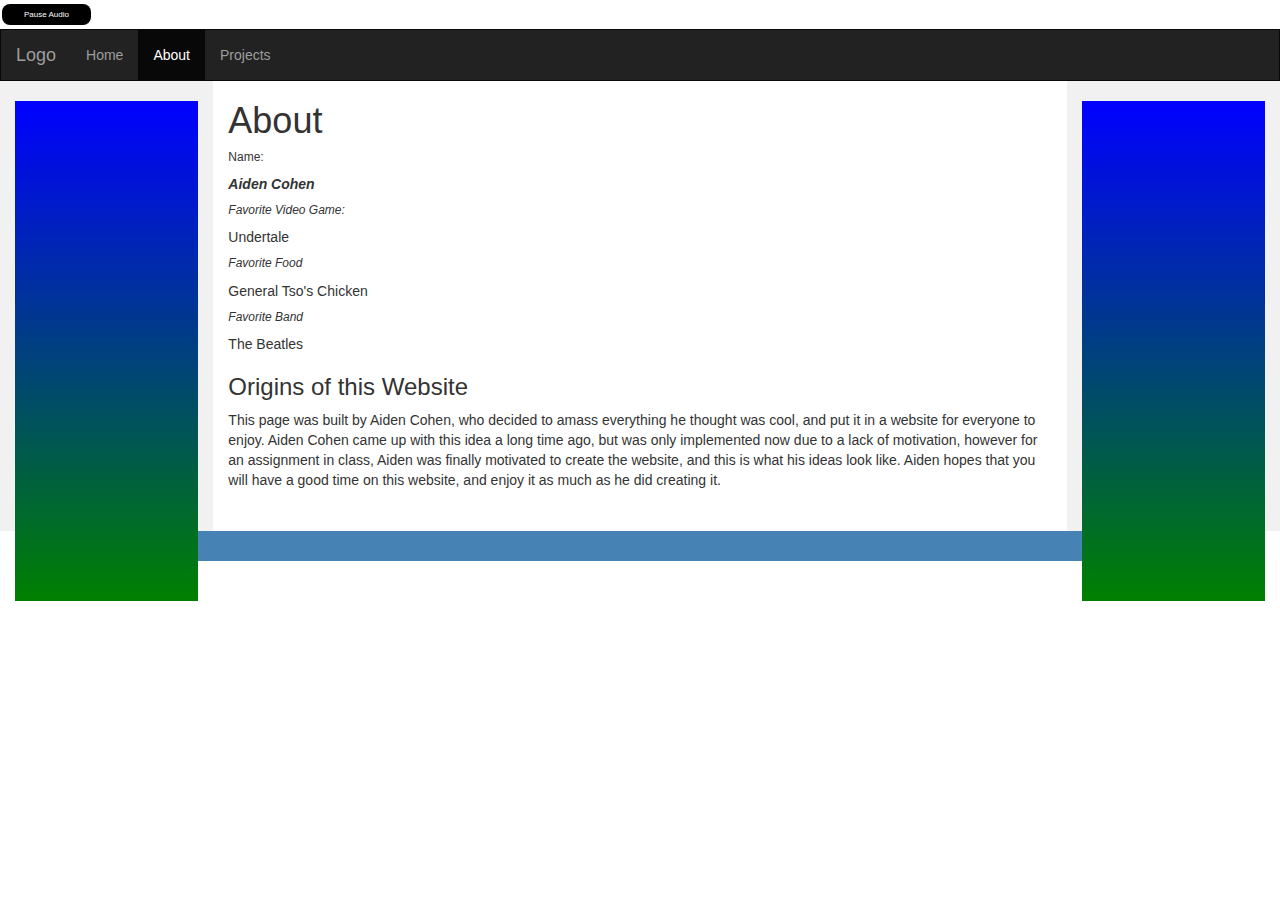
<file: About.html>
<!DOCTYPE html>
<html lang="en">
<head>
  <title> Aiden Cohen</title>
  <meta charset="utf-8">
  <meta name="viewport" content="width=device-width, initial-scale=1">
  <link rel="stylesheet" href="https://maxcdn.bootstrapcdn.com/bootstrap/3.3.7/css/bootstrap.min.css">
  <link rel="stylesheet" href="mystyle.css">
  <script src="https://ajax.googleapis.com/ajax/libs/jquery/3.2.1/jquery.min.js"></script>
  <script src="https://maxcdn.bootstrapcdn.com/bootstrap/3.3.7/js/bootstrap.min.js"></script>
  <style>
    /* Remove the navbar's default margin-bottom and rounded borders */
    .navbar {
      margin-bottom: 0;
      border-radius: 0;
    }

    /* Set height of the grid so .sidenav can be 100% (adjust as needed) */
    .row.content {height: 450px}

    /* Set gray background color and 100% height */
    .sidenav {
      padding-top: 20px;
      background-color: #f1f1f1;
      height: 100%;
    }

    /* Set black background color, white text and some padding */
    footer {
      background-color: #555;
      color: white;
      padding: 15px;
    }

    /* On small screens, set height to 'auto' for sidenav and grid */
    @media screen and (max-width: 767px) {
      .sidenav {
        height: auto;
        padding: 15px;
      }
      .row.content {height:auto;}
    }
  </style>
</head>
<body>

  <button class = button onclick="stopVideo()" type="button">Pause Audio</button><br> 
<!-- 1. The <iframe> (and video player) will replace this <div> tag. -->
    <div id="player"></div>

    <script>
      // 2. This code loads the IFrame Player API code asynchronously.
      var tag = document.createElement('script');

      tag.src = "https://www.youtube.com/iframe_api";
      var firstScriptTag = document.getElementsByTagName('script')[0];
      firstScriptTag.parentNode.insertBefore(tag, firstScriptTag);

      // 3. This function creates an <iframe> (and YouTube player)
      //    after the API code downloads.
      var player;
      function onYouTubeIframeAPIReady() {
        player = new YT.Player('player', {
          height: '0',
          width: '0',
          videoId: '0J2QdDbelmY',
          events: {
            'onReady': onPlayerReady,
            'onStateChange': onPlayerStateChange
          }
        });
      }

      // 4. The API will call this function when the video player is ready.
      function onPlayerReady(event) {
        event.target.playVideo();
      }

      // 5. The API calls this function when the player's state changes.
      //    The function indicates that when playing a video (state=1),
      //    the player should play for six seconds and then stop.
      var done = true
      function onPlayerStateChange(event) {
        if (event.data == YT.PlayerState.PLAYING && !done) {
          setTimeout(stopVideo, 6000);
          done = true;
        }
      }
      function stopVideo() {
        player.stopVideo();
      }
    </script>
<nav class="navbar navbar-inverse">
  <div class="container-fluid">
    <div class="navbar-header">
      <button type="button" class="navbar-toggle" data-toggle="collapse" data-target="#myNavbar">
        <span class="icon-bar"></span>
        <span class="icon-bar"></span>
        <span class="icon-bar"></span>
      </button>
      <a class="navbar-brand" href="#">Logo</a>
    </div>
    <div class="collapse navbar-collapse" id="myNavbar">
      <ul class="nav navbar-nav">
        <li><a href="index.html">Home</a></li>
        <li class = "active"><a href="About.html">About</a></li>
        <li><a href="project.html">Projects</a></li>
      </ul>
      <ul class="nav navbar-nav navbar-right">
        
      </ul>
    </div>
  </div>
</nav>

<div class="container-fluid text-center">
  <div class="row content">
    <div class="col-sm-2 sidenav">
    <style>
#gradient{

height: 500px;
overflow: hidden;
background: blue;
background: linear-gradient(blue,green)

}
    </style>
    <div id="gradient"> </div>
    </div>
    <div class="col-sm-8 text-left">
      <h1>About</h1>
      <h6> Name: </h6>
      <p> <strong><em><b>Aiden Cohen</b></em></strong> <p>
        <h6> <em> Favorite Video Game: </em> </h6>
        <p> Undertale </p>
        <h6> <em> Favorite Food </em></h6>
        <p>  General Tso's Chicken </p>
        <h6> <em> Favorite Band </em> </h6>
        <p> The Beatles</p>
      <h3> Origins of this Website</h3>
      <p> This page was built by Aiden Cohen, who decided to amass everything he thought was cool, and put it in a website for everyone to enjoy. Aiden Cohen came up with this idea a long time ago, but was only implemented now due to a lack of motivation, however for an assignment in class, Aiden was finally motivated to create the website, and this is what his ideas look like. Aiden hopes that you will have a good time on this website, and enjoy it as much as he did creating it.</p>
    </div>
    <div class="col-sm-2 sidenav">
    <style>
#gradient{

height: 500px;
overflow: hidden;
background: blue;
background: linear-gradient(blue,green)

}
    </style>
    <div id="gradient"> </div>
    </div>
  </div>

<footer class=" text-center steelblue">
  <style>
    .steelblue
    {
     background-color: #4682B4;

    }
  </style>
</footer>



</body>
</html>
</file>
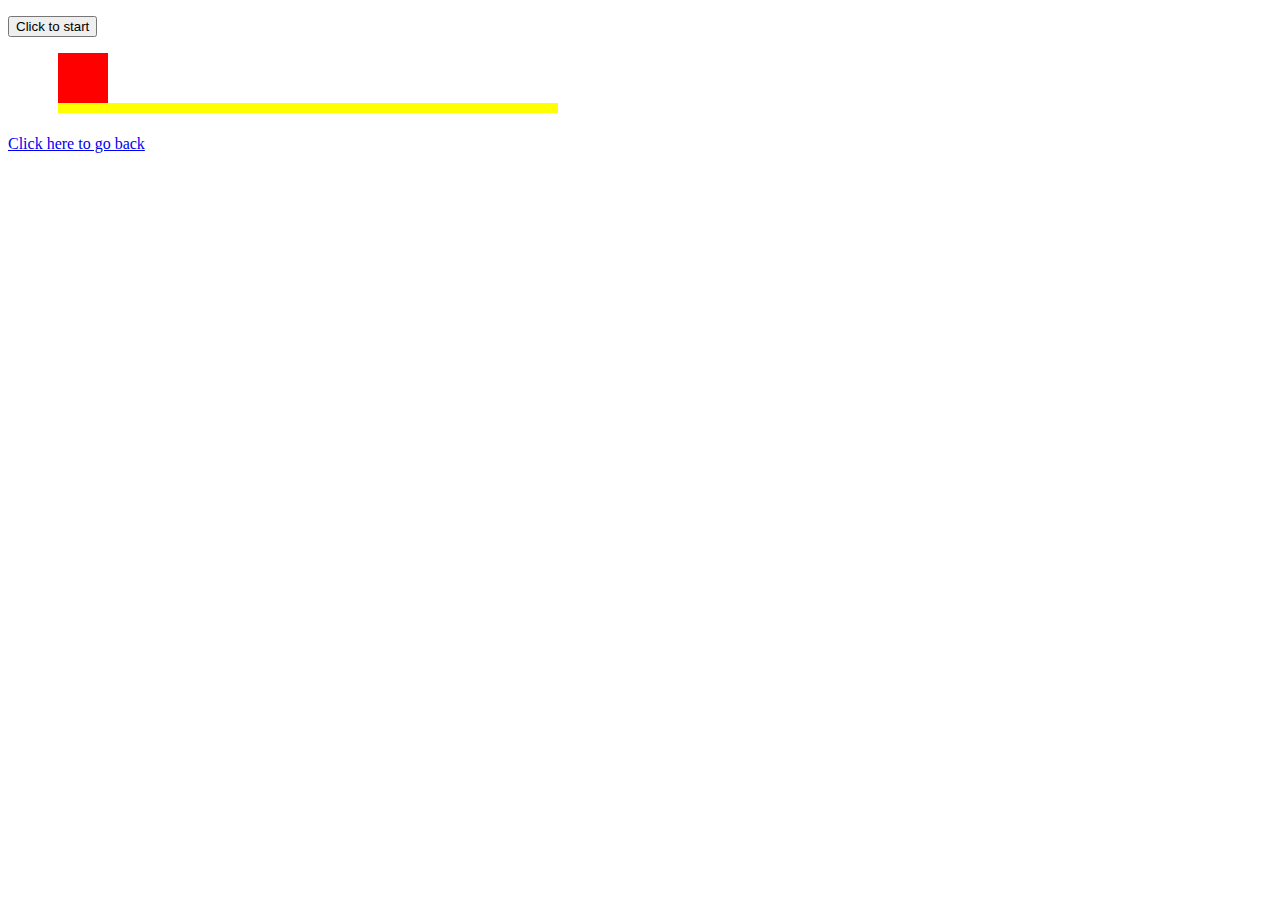
<file: Javascript.html>
<!DOCTYPE html>
<html>
<style>
#myContainer {
  width: 500px;
  height: 10px;
  position: relative;
  background: yellow;
  transform:rotate(270deg);
  transform:translate(50px,50px);
  
}
#myAnimation {
  width: 50px;
  height: 50px;
  position: absolute;
  background-color: red;
  transform:translate(50px,0px);
  
}
</style>
<body>

<p>
<button onclick="myMove()">Click to start</button> 
</p>
<div id ="myAnimation"></div>
<div id ="myContainer">
</div>

<script>
  // yay animations in js!!!
function myMove() {
  var elem = document.getElementById("myAnimation");   
  var pos = 0;
  var id = setInterval(frame, 10);
  function frame() {
    if (pos == 450) {
      clearInterval(id);
    } else {
      pos++; 
      elem.style.left = pos + 'px'; 
    }
  }
}
</script>
  
<br>
  
  
  
  
  
  
  
  
  </br>
  
  <br>
  
  
  </br>
<a href = "project.html"> Click here to go back</a>
</body>
</html>
</file>
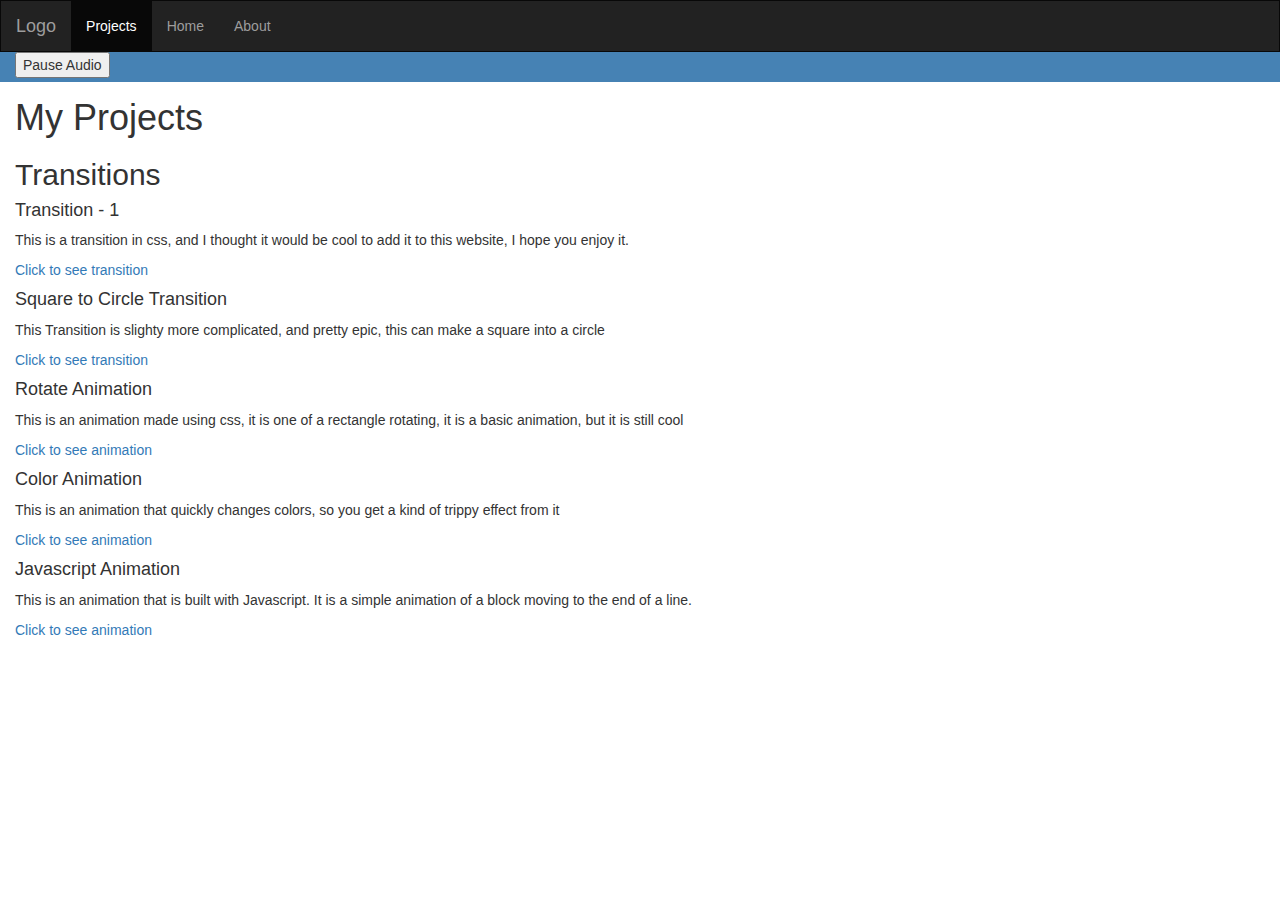
<file: project.html>
<!DOCTYPE html>
<html lang="en">
<head>
  <title>Are you reading this title????</title>
  <meta charset="utf-8">
  <meta name="viewport" content="width=device-width, initial-scale=1">
  <link rel="stylesheet" href="https://maxcdn.bootstrapcdn.com/bootstrap/3.3.7/css/bootstrap.min.css">
  <script src="https://ajax.googleapis.com/ajax/libs/jquery/3.2.1/jquery.min.js"></script>
  <script src="https://maxcdn.bootstrapcdn.com/bootstrap/3.3.7/js/bootstrap.min.js"></script>
  <style>
    /* Remove the navbar's default margin-bottom and rounded borders */
    .navbar {
      margin-bottom: 0;
      border-radius: 0;
    }

    /* Set height of the grid so .sidenav can be 100% (adjust as needed) */
    .row.content {height: 450px}

    /* Set gray background color and 100% height */
    .sidenav {
      padding-top: 20px;
      background-color: #f1f1f1;
      height: 100%;
    }

    /* Set black background color, white text and some padding */
    footer {
      background-color: #555;
      color: white;
      padding: 15px;
    }

    /* On small screens, set height to 'auto' for sidenav and grid */
    @media screen and (max-width: 767px) {
      .sidenav {
        height: auto;
        padding: 15px;
      }
      .row.content {height:auto;}
    }
  </style>
</head>
<body>
<nav class="navbar navbar-inverse">
  <div class="container-fluid">
    <div class="navbar-header">
      <button type="button" class="navbar-toggle" data-toggle="collapse" data-target="#myNavbar">
        <span class="icon-bar"></span>
        <span class="icon-bar"></span>
        <span class="icon-bar"></span>
      </button>
      <a class="navbar-brand" href="#">Logo</a>
    </div>
    <div class="collapse navbar-collapse" id="myNavbar">
      <ul class="nav navbar-nav">
        <li class="active"><a href="#">Projects</a></li>
        <li><a href="index.html">Home</a></li>
        <li><a href="About.html">About</a></li>
      </ul>
      <ul class="nav navbar-nav navbar-right">
        
      </ul>
    </div>
  </div>
</nav>

    <div class="col-sm-8 text-left">
    
<button class = button onclick="stopVideo()" type="button">Pause Audio</button><br> 
<!-- 1. The <iframe> (and video player) will replace this <div> tag. -->
    <div id="player"></div>

    <script>
      // 2. This code loads the IFrame Player API code asynchronously.
      var tag = document.createElement('script');

      tag.src = "https://www.youtube.com/iframe_api";
      var firstScriptTag = document.getElementsByTagName('script')[0];
      firstScriptTag.parentNode.insertBefore(tag, firstScriptTag);

      // 3. This function creates an <iframe> (and YouTube player)
      //    after the API code downloads.
      var player;
      function onYouTubeIframeAPIReady() {
        player = new YT.Player('player', {
          height: '0',
          width: '0',
          videoId: 'VJDJs9dumZI',
          events: {
            'onReady': onPlayerReady,
            'onStateChange': onPlayerStateChange
          }
        });
      }

      // 4. The API will call this function when the video player is ready.
      function onPlayerReady(event) {
        event.target.playVideo();
      }

      // 5. The API calls this function when the player's state changes.
      //    The function indicates that when playing a video (state=1),
      //    the player should play for six seconds and then stop.
      var done = true
      function onPlayerStateChange(event) {
        if (event.data == YT.PlayerState.PLAYING && !done) {
          setTimeout(stopVideo, 6000);
          done = true;
        }
      }
      function stopVideo() {
        player.stopVideo();
      }
    </script>

      
      <h1>My Projects</h1>
<h2> Transitions </h2>
<h4> Transition - 1 </h4>
      <p> This is a transition in css, and I thought it would be cool to add it to this website, I hope you enjoy it.</p>
<a href="Transition.html"> Click to see transition </a>
    <h4> Square to Circle Transition </h4>
      <p> This Transition is slighty more complicated, and pretty epic, this can make a square into a circle</p>
  <a href="square.html"> Click to see transition </a>
<h4> Rotate Animation </h4>
      <p> This is an animation made using css, it is one of a rectangle rotating, it is a basic animation, but it is still cool</p>
     <a href="rotate.html"> Click to see animation </a>
<h4> Color Animation </h4>
      <p> This is an animation that quickly changes colors, so you get a kind of trippy effect from it</p>
      <a href="Trippy.html"> Click to see animation </a>
<h4> Javascript Animation </h4>
      <p> This is an animation that is built with Javascript. It is a simple animation of a block moving to the end of a line. </p>
      <a href = "Javascript.html"> Click to see animation</a>
     
    </div>

  </div>
</div>
<footer class=" text-center steelblue">
  <style>
    .steelblue
    {
     background-color: #4682B4;

    }
</style>
</footer>
</body>
</html>
</file>
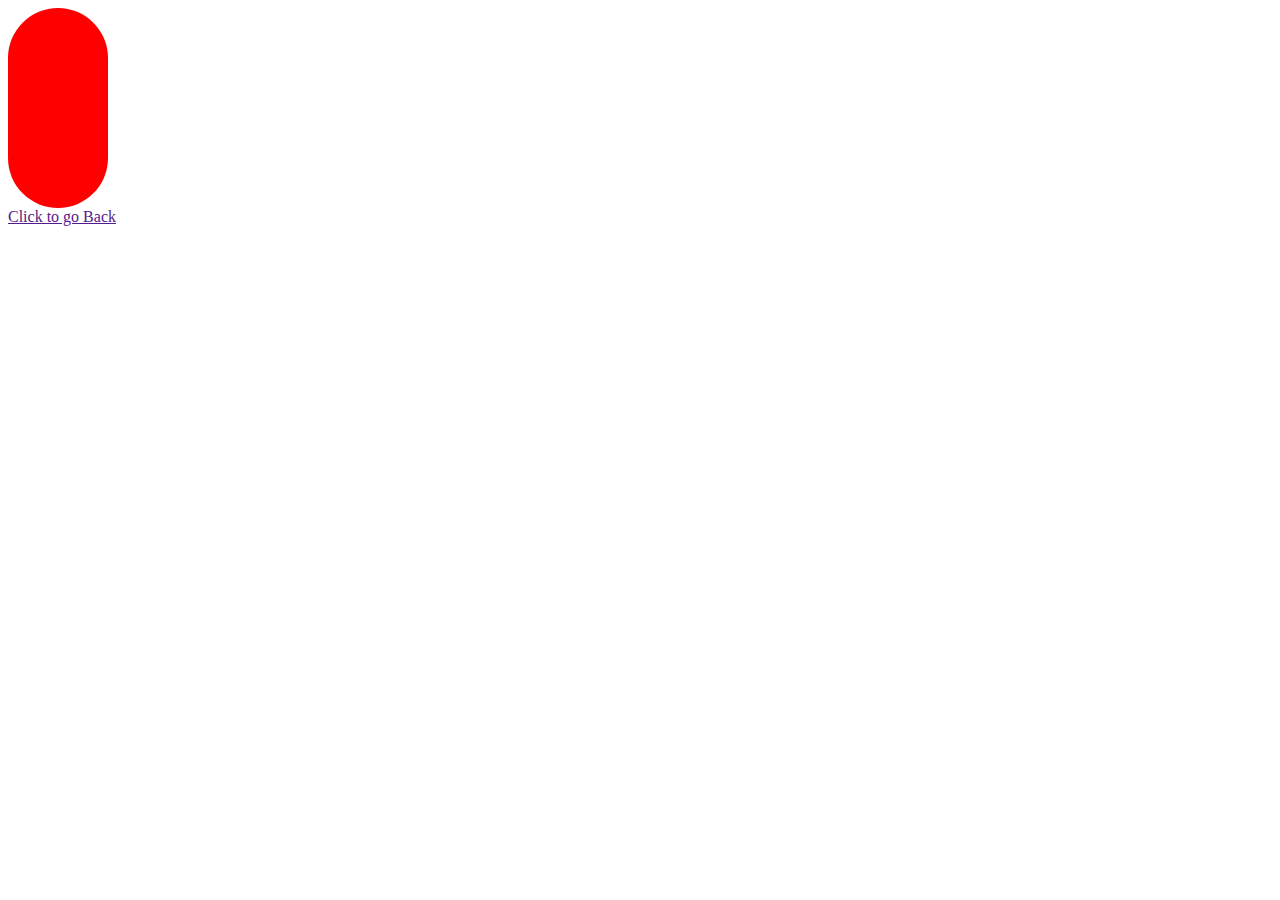
<file: rotate.html>
<!DOCTYPE html>
<body>
<style> 
div {
    width: 100px;
    height:200px;
    background-color: red;
    -webkit-animation-name: example; /* Safari 4.0 - 8.0 */
    -webkit-animation-duration: 4s; /* Safari 4.0 - 8.0 */
    animation-name: example;
    animation-duration: 2s;
    animation-iteration-count: infinite;
    border-radius: 50px;
}
  @keyframes example
   {
     10% { transform: rotate(36deg);  } 
     20%{ transform: rotate(72deg);}
     30%{ transform: rotate(108deg);}
     40%{transform: rotate(144deg);}
     50%{transform: rotate(180deg);}
     60%{transform: rotate(216deg);}
     70%{transform: rotate(252deg);}
     80%{transform: rotate(288deg);}
     90%{transform: rotate(324deg);}
     100% {transform: rotate(360deg);}
     
     
     
     
     
   }
</style>
   
   
   
   
   

  
  
  
 <div> </div>
    <a href "project.html"> Click to go Back</a>
  
</body>






</html>
</file>
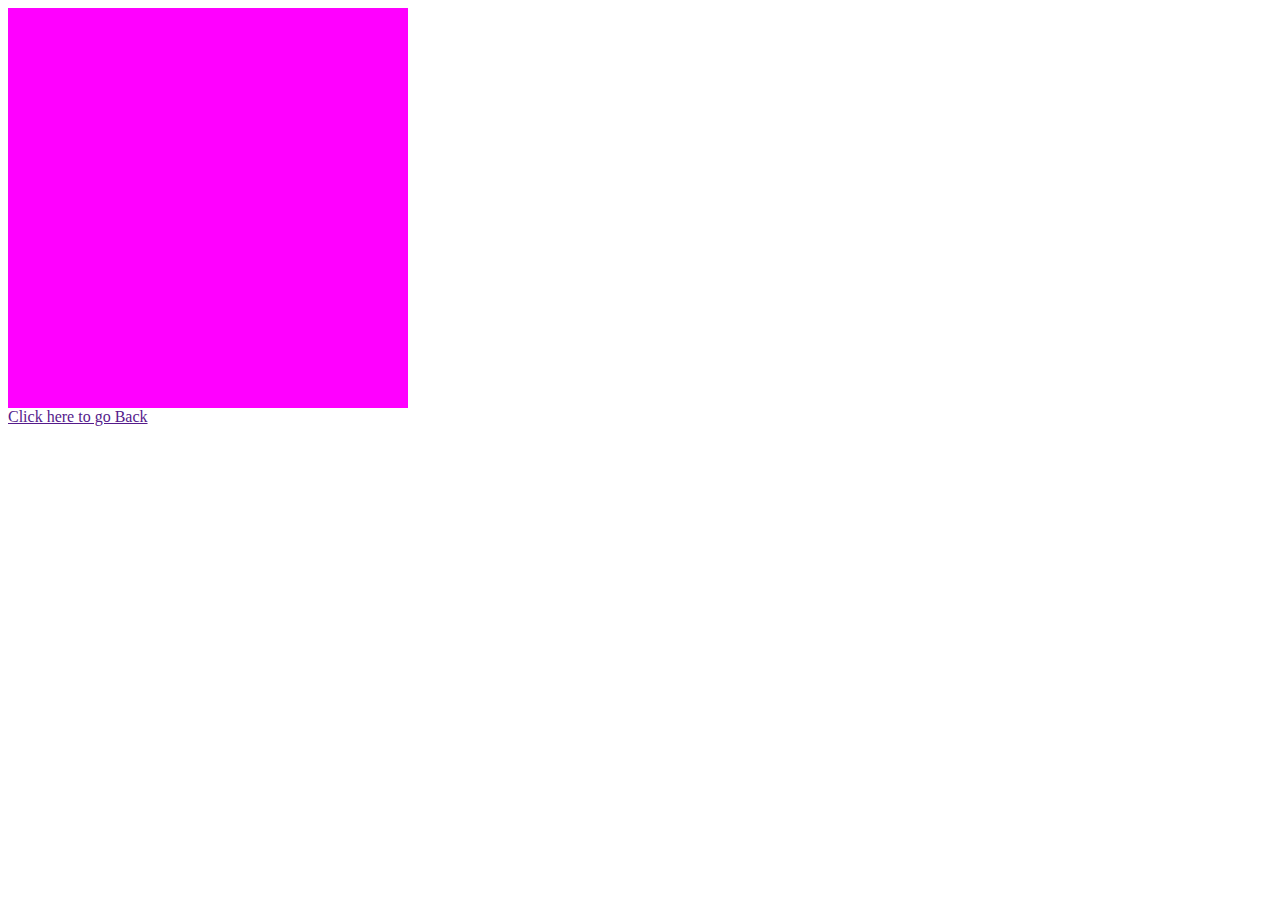
<file: square.html>
<!DOCTYPE html>
<body>
  
  
  <style>
    
    div{
     width:400px;
      
     height: 400px;
     
      background-color: fuchsia;
      
      
    }
    
    div:hover{
      
     width:500px;
      height:500px;
      border-radius: 250px;
      background-color:lime;
      
    }
    
    
    
  </style>

  
  
  <div></div>
  
  <a href "project.html">Click here to go Back</a>
  
</body>










</html>
</file>
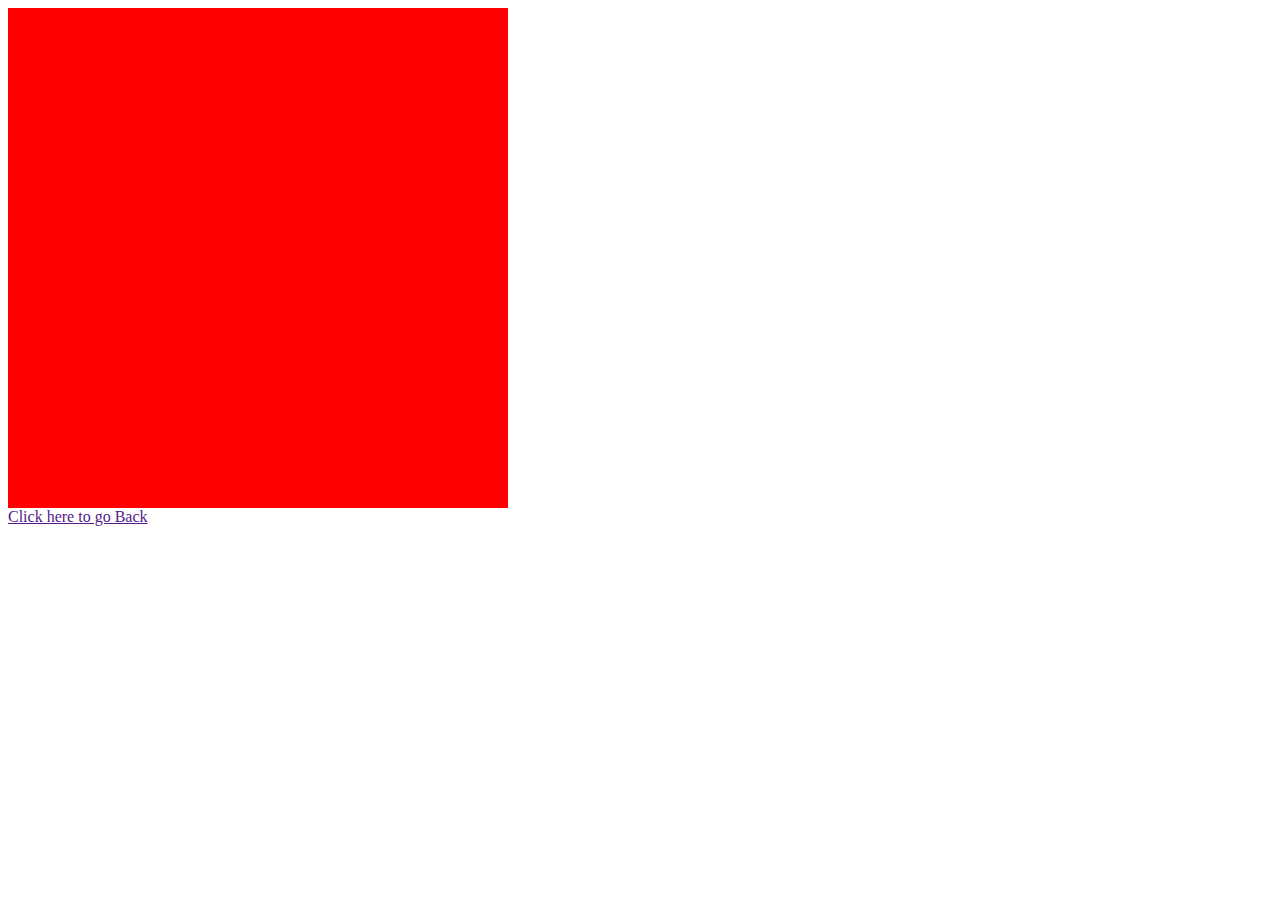
<file: Transition.html>
<!DOCTYPE html>
<head>

</head>

<body>
<style>
      
      div{
      height:500px;
      width: 500px;
      overflow-x: hidden;
      overflow-y: hidden;
      background-color: red;
      transition: width 2s;


      }
      div:hover{
      height:600px;
      width:600px;
      background-color : blue;




}
      </style>
      
      <div></div>
      <a href "project.html">Click here to go Back</a>
      </body>
      </html>
</file>
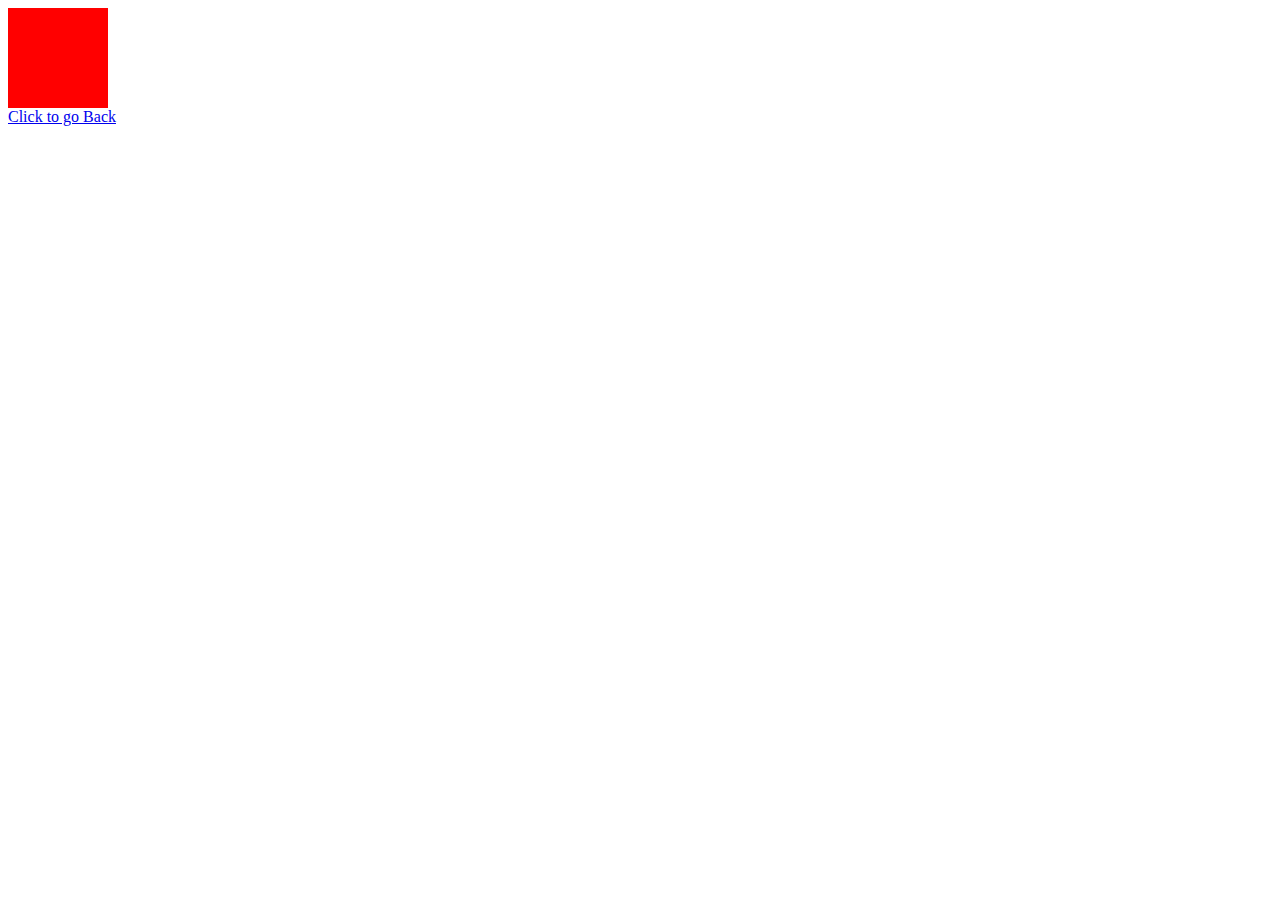
<file: Trippy.html>
<!DOCTYPE html>
<body>
<style>
div{
        width: 100px;
        height: 100px;
        background-color: red;
        animation-duration: 1s;
        animation-iteration-count: infinite;
        animation-name: example;
}
@keyframes example {
0%{
  
background-color: red;
  }
10%{
  
  background-color: yellow;
  }
  20% {
    
    background-color: purple;
  }
30% {
  
  background-color: red;
  }
  40% {
   
    background-color: green;
  }
  50%{
    
    background-color: brown;
  }
  60% {
   
    background-color : maroon;
  }
  70% {
  
    background-color : blue;
  }
  80% {
   
    background-color: lime;
  }
  90% {
   
    background-color: fuchsia;
  }
100% {
  
  background-color: olive;
  }
}

 </style>

<div></div>

<a href = "project.html"> Click to go Back</a>
</body>
</html>
</file>
<file: mystyle.css>
.button {
    background-color: black; /* Green */
    border: none;
    color: white;
    padding: 5px 22px;
    text-align: center;
    text-decoration: none;
    display: inline-block;
    font-size: 8px;
    margin: 4px 2px;
    cursor: pointer;
}

.button{border-radius: 8px;}

.button:hover{
	
padding: 15px 32px;	
	
	
}

html{



}
.circle{
width: 6px;
    height: 6px;
    background: #000000;
    border-radius: 3px;
}
/*

div{
        width: 100px;
        height: 100px;
        background-color: silver;
        object-fit: none;
        background-color: red;
        animation-duration: 11s;
        animation-iteration-count: infinite;
}

@keyframes example {
0%{
  transform(32,43);
background-color: red;
  }
10%{
  transform(70,82);
  background-color: yellow;

  }
  20% {
    transform(10,40);
    background-color: purple;
  }
30% {
  transform(50,50);
  background-color: red;
  }
  40% {
   transform(85,20);
    background-color: green;
  }
  50%{
    transform( 35,75);
    background-color: brown;

  }
  60% {
   transform(42,54);
    background-color : maroon;
  }
  70% {

   transform(90,20);
    background-color : blue;
  }

  80% {
    transform(56,78);
    background-color: lime;
  }
  90% {
   transform(98,45);
    background-color: fuchsia;

  }
100% {
  transform(23,76);
  back-ground-color: olive;


  }
}
*/


.slidein
{


width: 5000;
height: 100;
background-color: white;
	transition-property: all;
	transition-duration: .5s;
	transition-timing-function: cubic-bezier(0, 1, 0.5, 1);


}
slidenin:hover
{

height:  5000px;
overflow-x: hidden;

}





.black
{

background-color: black;



}


.basic{
      height:100px;
      width: 100px;
      overflow-x: hidden;
      overflow-y: hidden;
      background-color: red;
      transition: width 2s;


      }
      basic:hover{
      height:150px;
      width:150px;
      background-color : blue;




}
</file>
